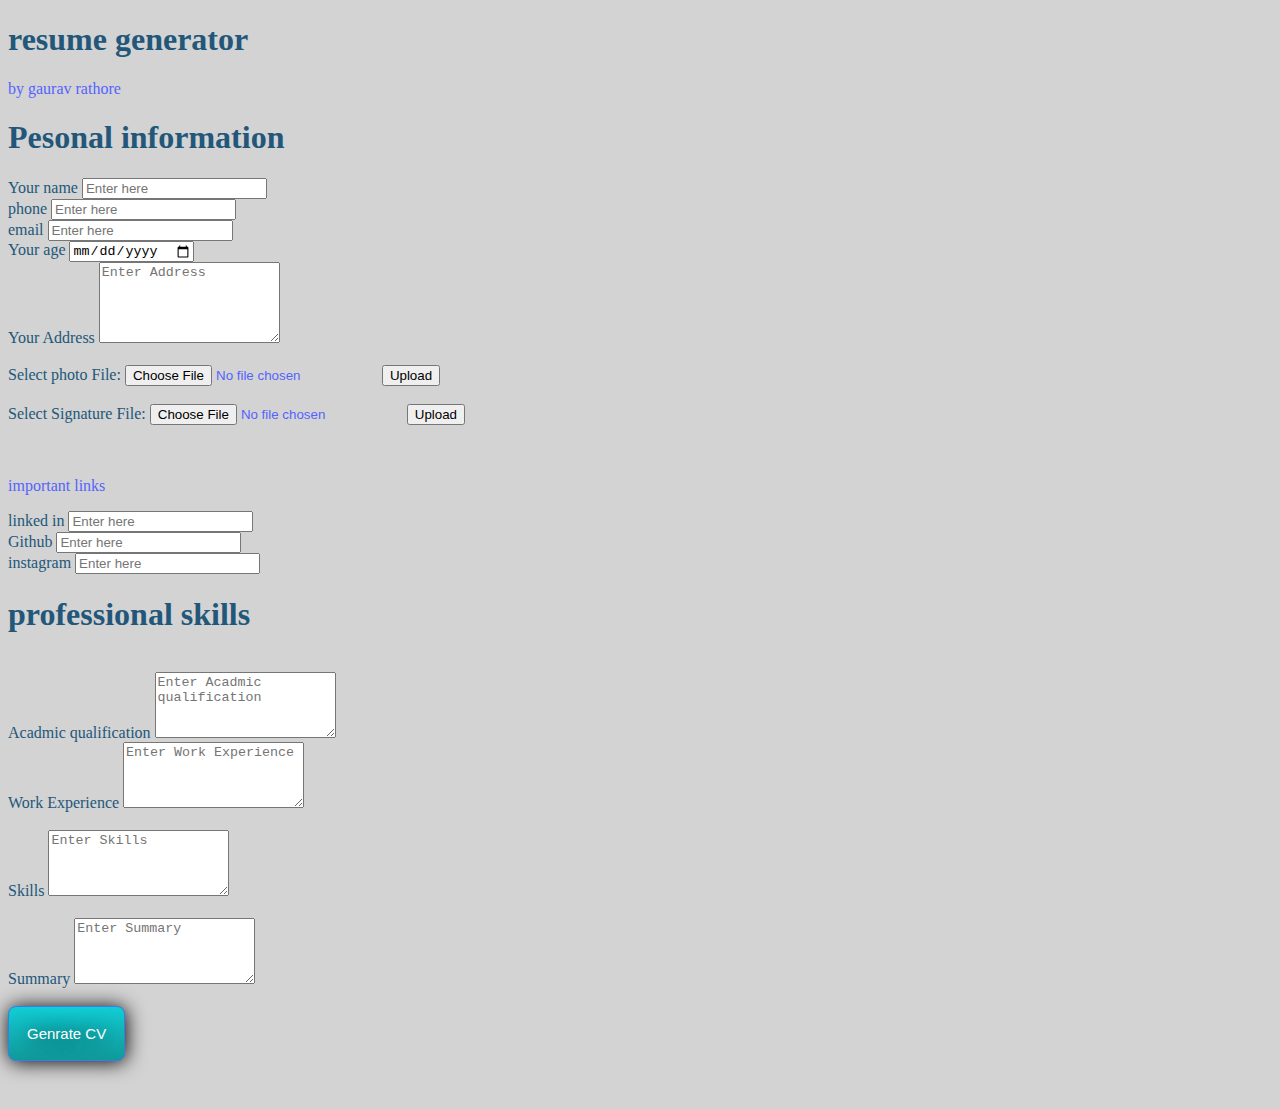
<file: resume.html>
<!DOCTYPE html>
<html lang="en" dir="ltr">
  <head>
    <meta charset="utf-8">
    <title>resume generator</title>
    <link href="https://cdn.jsdelivr.net/npm/bootstrap@5.1.3/dist/css/bootstrap.min.css" rel="stylesheet" integrity="sha384-1BmE4kWBq78iYhFldvKuhfTAU6auU8tT94WrHftjDbrCEXSU1oBoqyl2QvZ6jIW3" crossorigin="anonymous">
    <script src="https://cdn.jsdelivr.net/npm/@popperjs/core@2.10.2/dist/umd/popper.min.js" integrity="sha384-7+zCNj/IqJ95wo16oMtfsKbZ9ccEh31eOz1HGyDuCQ6wgnyJNSYdrPa03rtR1zdB" crossorigin="anonymous"></script>
<script src="https://cdn.jsdelivr.net/npm/bootstrap@5.1.3/dist/js/bootstrap.min.js" integrity="sha384-QJHtvGhmr9XOIpI6YVutG+2QOK9T+ZnN4kzFN1RtK3zEFEIsxhlmWl5/YESvpZ13" crossorigin="anonymous"></script>
<script src="back.js">
</script>
<link rel="stylesheet" href="weblook.css">
  </head>
  <body>
    <div class="container">
      <h1 class="text-center my-2">resume generator</h1>
<p class="text-center my-2">by gaurav rathore</p>

<div class="row">
 <!-- first column of row -->
  <div class="col-md-6">
<h1>Pesonal information</h1>

<div class="form-group mt-2">
<label for="namefield">Your name</label>
<input type="text" id="namefield" placeholder="Enter here"
class="form-control">
</div>
<div class="form-group mt-2">
<label for="namefield">phone</label>
<input type="text" id="namefield" placeholder="Enter here"
class="form-control">
</div>
<div class="form-group mt-2">
<label for="namefield">email</label>
<input type="text" id="namefield" placeholder="Enter here"
class="form-control">
</div>
<div class="form-group mt-2">
<label for="namefield">Your age</label>
<input type="date" id="namefield" placeholder="Enter here"
class="form-control">
</div>

<div class="form-group mt-2 ">
<label for="namefield">Your Address</label>
<textarea class="form-control"  id="contactField"
placeholder="Enter Address" rows="5 ">
</textarea>
</div>
<br>
<form action="upload.php" method="post" enctype="multipart/form-data">
 <label>Select photo File:</label>
 <input type="file" name="image">
 <input type="submit" name="submit" value="Upload">
</form>
<br>
<form action="upload.php" method="post" enctype="multipart/form-data">
 <label>Select Signature File:</label>
 <input type="file" name="image">
 <input type="submit" name="submit" value="Upload">
</form>
<br>
 <!-- important links -->
 <br>
 <p>important links</p>
 <div class="form-group mt-2">
 <label for="linkedfield">linked in</label>
 <input type="text" id="linkedfield" placeholder="Enter here"
 class="form-control">
 </div>
 <div class="form-group mt-2">
 <label for="githubfield">Github</label>
 <input type="text" id="githubfield" placeholder="Enter here"
 class="form-control">
 </div>
 <div class="form-group mt-2">
 <label for="instagramfield">instagram</label>
 <input type="text" id="instagramfield" placeholder="Enter here"
 class="form-control">
 </div>
  </div>
  <!-- second colomn of row -->
   <div class="col-md-6">
<h1>professional skills</h1>


<br>
<div class="form-group mt-2">
<label for="namefield">Acadmic qualification</label>
<textarea class="form-control" id="contactField"
placeholder="Enter Acadmic qualification" rows="4 ">
</textarea>
</div>
<div class="form-group mt-2">
<label for="namefield">Work Experience</label>
<textarea class="form-control" id="contactField"
placeholder="Enter Work Experience" rows="4 ">
</textarea>
</div>
<br>
<div class="form-group mt-2">
<label for="namefield">Skills</label>
<textarea class="form-control" id="contactField"
placeholder="Enter Skills" rows="4 ">
</textarea>
</div>
<br>
<div class="form-group mt-2">
<label for="namefield">Summary</label>
<textarea class="form-control" id="contactField"
placeholder="Enter Summary" rows="4 ">
</textarea>
</div>
<br>
<!-- <button type="button" id="myBtn" onclick="myFunction()">Generate CV</button> -->
<a class="footer-link btn" href="file:///C:/Users/gaura/Documents/web%20development/html-mysite/cvWebsite.html">
  Genrate CV</a>
    </div>

</div>
<script>
  $(document).ready(function() {
      $('body').bind('cut copy', function(e) {
          e.preventDefault();
        });
    });
</script>
  </div>
  </body>
</html>
</file>
<file: weblook.css>
body{
  color: #5463FF;
  background-color:lightgrey ;
}
h1{
  color: #22577A;
}
h3{
  color: #22577A;
}
  hr{

    background-color: white;
    height:   1px;
    border-style: dotted none none;
    border-color: #6B7AA1;
    border-width: 5px;
    width: 8%;
  }
label{
  color: #22577A;
}
.btn {
   background: #11CDD4;
   background-image: -webkit-linear-gradient(top, #11CDD4, #11999A);
   background-image: -moz-linear-gradient(top, #11CDD4, #11999A);
   background-image: -ms-linear-gradient(top, #11CDD4, #11999A);
   background-image: -o-linear-gradient(top, #11CDD4, #11999A);
   background-image: -webkit-gradient(to bottom, #11CDD4, #11999A);
   -webkit-border-radius: 8px;
   -moz-border-radius: 8px;
   border-radius: 8px;
   color: #FFFFFF;
   font-family: Arial;
   font-size: 15px;
   font-weight: 100;
   padding: 18px;
   -webkit-box-shadow: 1px 1px 20px 0 #000000;
   -moz-box-shadow: 1px 1px 20px 0 #000000;
   box-shadow: 1px 1px 20px 0 #000000;
   text-shadow: 1px 1px 20px #000000;
   border: solid #337FED 1px;
   text-decoration: none;
   display: inline-block;
   cursor: pointer;
   text-align: center;
   margin-bottom: 40px;
}

.btn:hover {
   border: solid #337FED 1px;
   background: #30E3CB;
   background-image: -webkit-linear-gradient(top, #30E3CB, #2BC4AD);
   background-image: -moz-linear-gradient(top, #30E3CB, #2BC4AD);
   background-image: -ms-linear-gradient(top, #30E3CB, #2BC4AD);
   background-image: -o-linear-gradient(top, #30E3CB, #2BC4AD);
   background-image: -webkit-gradient(to bottom, #30E3CB, #2BC4AD);
   -webkit-border-radius: 20px;
   -moz-border-radius: 20px;
   border-radius: 20px;
   text-decoration: none;
}
</file>
